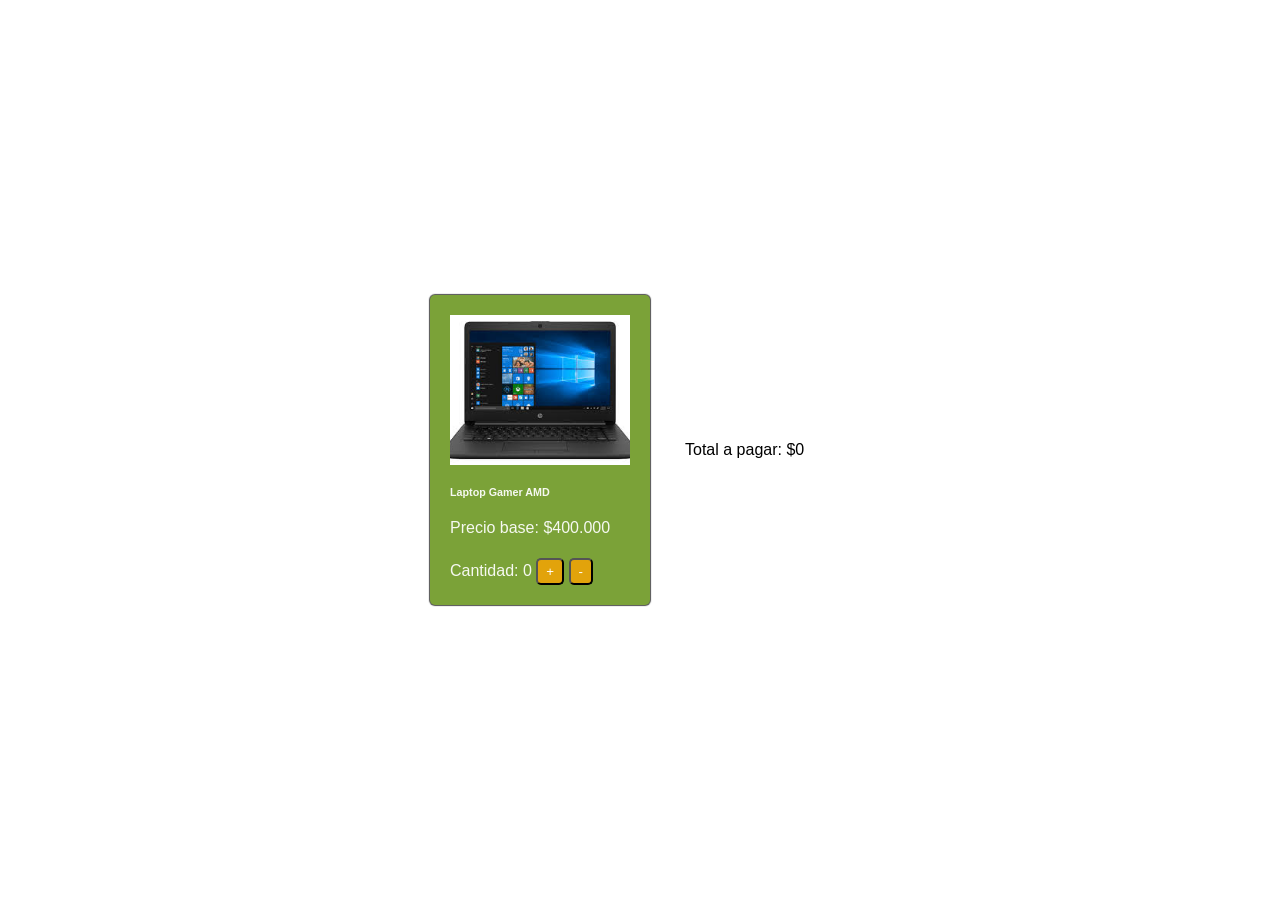
<file: Desafío1 Javascript/base.html>
<!DOCTYPE html>
<html lang="en">

<head>
    <meta charset="UTF-8">
    <meta http-equiv="X-UA-Compatible" content="IE=edge">
    <meta name="viewport" content="width=device-width, initial-scale=1.0">
    <title>Desafío 1 - JavaScript</title>
    <link rel="stylesheet" href="assets/estilos.css">
</head>

<body>

    <section>
        <div class="card">
            <div class="img-card"></div>
              <h6>Laptop Gamer AMD</h6>
              <p>Precio base: $<span class="precio-inicial"></span> </p>
        
              <p>Cantidad:
                <span class="cantidad">0</span>
                <button class="btn1"
                >+</button>

                <button class="btn2"
                >-</button>
                
              </p>
            </div>

        </div>
    </section>

    <div class="total-section">
        <p>Total a pagar: $<span class="valor-total"></span> </p>
    </div>

    <script src="assets/index.js">
      

    </script>
</body>
</html>
</file>
<file: Desafío1 Javascript/assets/estilos.css>
* {
    margin: 0
}

body {
    width: 100vw;
    height: 100vh;
    display: flex;
    justify-content: center;
    align-items: center;
    font-family: sans-serif;
}

.card {
    color: rgba(255, 255, 255, 0.931);
    width: 180px;
    height: 270px;
    border-radius: 5px;
    box-shadow: 0px 0px 1px 1px rgba(0, 0, 0, 0.692);
    background: #7ba238;
    padding: 20px;
    display: flex;
    flex-direction: column;
    justify-content: space-between;
}

.card .img-card {
    height: 150px;
    background-image: url("img/laptop2.jpg");
    background-size: cover;
    background-repeat: no-repeat;
    background-position: center ;
}

.card input {
    width: 80%;
    border-radius: 5px;
    border: none;
    padding: 3px 10px
}



.card button {
    background: #e2a30b;
    color: white;
    border-radius: 5px;
    padding: 4px 8px;
}

.total-section {
    width: 200px;
    padding: 35px;
    box-sizing: border-box;
}

.total-section .color {
    display: flex;
}

.total-section .color div{
    margin-left: 10px;
    width: 20px;
    height: 20px;
    background-color: black;
    border-radius: 50%;
    border: solid 1px;
}
</file>
